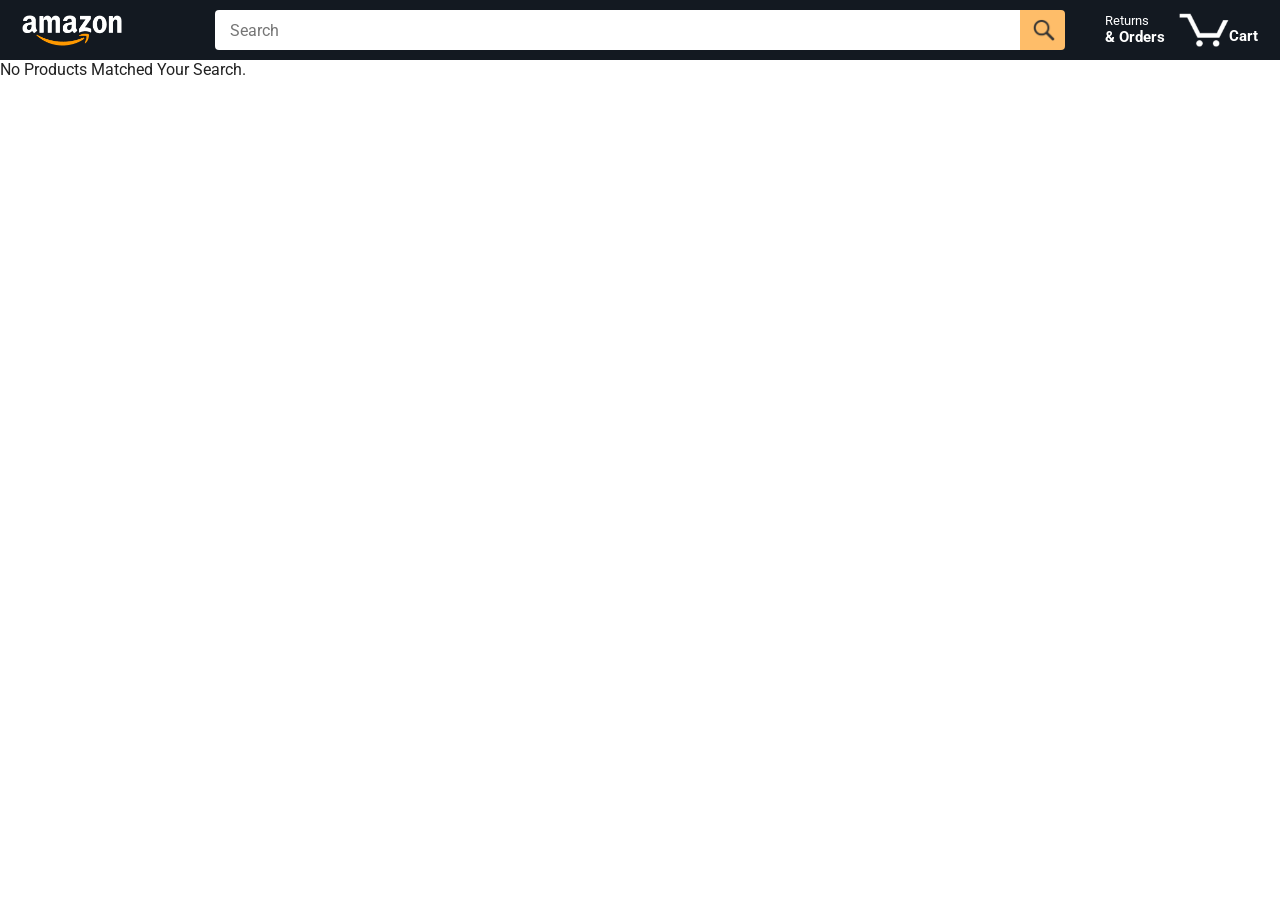
<file: index.html>
<!DOCTYPE html>
<html>
  <head>
    <title>Amazon Project</title>

    <!-- This code is needed for responsive design to work.
      (Responsive design = make the website look good on
      smaller screen sizes like a phone or a tablet). -->
    <meta name="viewport" content="width=device-width, initial-scale=1">

    <!-- Load a font called Roboto from Google Fonts. -->
    <link rel="preconnect" href="https://fonts.googleapis.com">
    <link rel="preconnect" href="https://fonts.gstatic.com" crossorigin>
    <link href="https://fonts.googleapis.com/css2?family=Roboto:wght@400;500;700&display=swap" rel="stylesheet">

    <!-- Here are the CSS files for this page. -->
    <link rel="stylesheet" href="styles/shared/general.css">
    <link rel="stylesheet" href="styles/shared/amazon-header.css">
    <link rel="stylesheet" href="styles/pages/amazon.css">
  </head>
  <body>
    <div class="amazon-header">
      <div class="amazon-header-left-section">
        <a href="index.html" class="header-link">
          <img class="amazon-logo"
            src="images/amazon-logo-white.png">
          <img class="amazon-mobile-logo"
            src="images/amazon-mobile-logo-white.png">
        </a>
      </div>

      <div class="amazon-header-middle-section">
        <input class="search-bar js-search-bar" type="text" placeholder="Search">

        <button class="search-button js-search-button">
          <img class="search-icon" src="images/icons/search-icon.png">
        </button>
      </div>

      <div class="amazon-header-right-section">
        <a class="orders-link header-link" href="orders.html">
          <span class="returns-text">Returns</span>
          <span class="orders-text">& Orders</span>
        </a>

        <a class="cart-link header-link" href="checkout.html">
          <img class="cart-icon" src="images/icons/cart-icon.png">
          <div class="cart-quantity js-cart-quantity"></div>
          <div class="cart-text">Cart</div>
        </a>
      </div>
    </div>
    
    <div class="main">
      <div class="products-grid js-products-grid">
      </div>
    </div>
    
    <script type = "module" src="scripts/amazon.js"></script>
    <script type = "module" src = "data/searchbar.js"></script>
  </body>
</html>
</file>
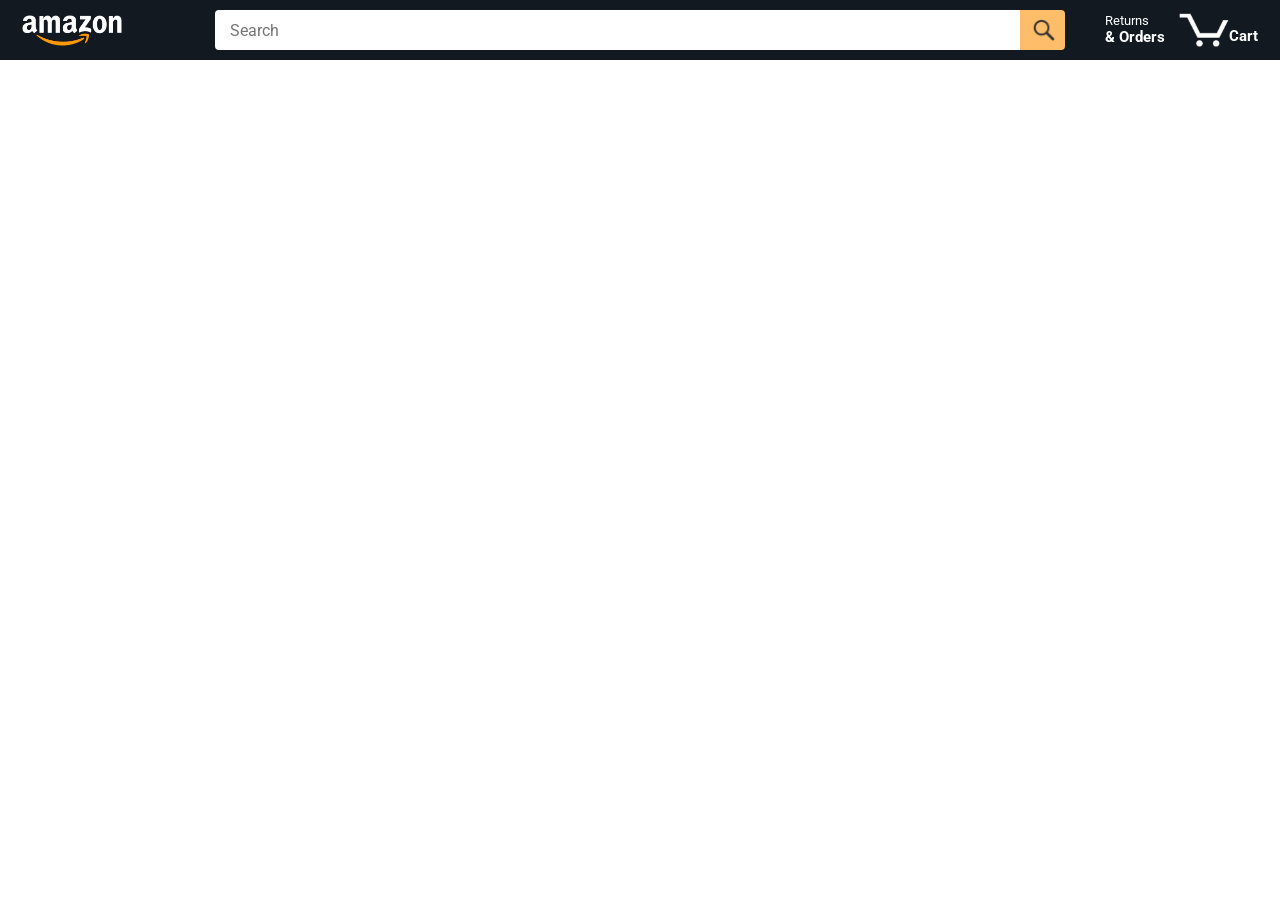
<file: amazon.html>
<!DOCTYPE html>
<html>
  <head>
    <title>Amazon Project</title>

    <!-- This code is needed for responsive design to work.
      (Responsive design = make the website look good on
      smaller screen sizes like a phone or a tablet). -->
    <meta name="viewport" content="width=device-width, initial-scale=1">

    <!-- Load a font called Roboto from Google Fonts. -->
    <link rel="preconnect" href="https://fonts.googleapis.com">
    <link rel="preconnect" href="https://fonts.gstatic.com" crossorigin>
    <link href="https://fonts.googleapis.com/css2?family=Roboto:wght@400;500;700&display=swap" rel="stylesheet">

    <!-- Here are the CSS files for this page. -->
    <link rel="stylesheet" href="styles/shared/general.css">
    <link rel="stylesheet" href="styles/shared/amazon-header.css">
    <link rel="stylesheet" href="styles/pages/amazon.css">
  </head>
  <body>
    <div class="amazon-header">
      <div class="amazon-header-left-section">
        <a href="amazon.html" class="header-link">
          <img class="amazon-logo"
            src="images/amazon-logo-white.png">
          <img class="amazon-mobile-logo"
            src="images/amazon-mobile-logo-white.png">
        </a>
      </div>

      <div class="amazon-header-middle-section">
        <input class="search-bar" type="text" placeholder="Search">

        <button class="search-button">
          <img class="search-icon" src="images/icons/search-icon.png">
        </button>
      </div>

      <div class="amazon-header-right-section">
        <a class="orders-link header-link" href="orders.html">
          <span class="returns-text">Returns</span>
          <span class="orders-text">& Orders</span>
        </a>

        <a class="cart-link header-link" href="checkout.html">
          <img class="cart-icon" src="images/icons/cart-icon.png">
          <div class="cart-quantity js-cart-quantity"></div>
          <div class="cart-text">Cart</div>
        </a>
      </div>
    </div>
    
    <div class="main">
      <div class="products-grid js-products-grid">
      </div>
    </div>
    
    <script type = "module" src="scripts/amazon.js"></script>
  </body>
</html>
</file>
<file: styles/shared/general.css>
body {
  font-family: Roboto, Arial;
  color: rgb(33, 33, 33);
  /* The <body> element has a default margin of 8px
     on all sides. This removes the default margins. */
  margin: 0;
}

/* <p> elements have a default margin on the top
   and bottom. This removes the default margins. */
p {
  margin: 0;
}

button {
  cursor: pointer;
}

select {
  cursor: pointer;
}

input, select, button {
  font-family: Roboto, Arial;
}

.button-primary {
  color: rgb(33, 33, 33);
  background-color: rgb(255, 216, 20);
  border: 1px solid rgb(252, 210, 0);
  border-radius: 8px;
  cursor: pointer;
  box-shadow: 0 2px 5px rgba(213, 217, 217, 0.5);
}

.button-primary:hover {
  background-color: rgb(247, 202, 0);
  border: 1px solid rgb(242, 194, 0);
}

.button-primary:active {
  background: rgb(255, 216, 20);
  border-color: rgb(252, 210, 0);
  box-shadow: none;
}

.button-secondary {
  color: rgb(33, 33, 33);
  background: white;
  border: 1px solid rgb(213, 217, 217);
  border-radius: 8px;
  cursor: pointer;
  box-shadow: 0 2px 5px rgba(213, 217, 217, 0.5);
}

.button-secondary:hover {
  background-color: rgb(247, 250, 250);
}

.button-secondary:active {
  background-color: rgb(237, 253, 255);
  box-shadow: none;
}

/* These styles will limit text to 2 lines. Anything
   beyond 2 lines will be replaced with "..."
   You can find this code by using an A.I. tool or by
   searching in Google.
   https://css-tricks.com/almanac/properties/l/line-clamp/ */
.limit-text-to-2-lines {
  display: -webkit-box;
  -webkit-line-clamp: 2;
  -webkit-box-orient: vertical;
  overflow: hidden;
}

.link-primary {
  color: rgb(1, 124, 182);
  cursor: pointer;
}

.link-primary:hover {
  color: rgb(196, 80, 0);
}

/* Styles for dropdown selectors. */
select {
  color: rgb(33, 33, 33);
  background-color: rgb(240, 240, 240);
  border: 1px solid rgb(213, 217, 217);
  border-radius: 8px;
  padding: 3px 5px;
  font-size: 15px;
  cursor: pointer;
  box-shadow: 0 2px 5px rgba(213, 217, 217, 0.5);
}

select:focus,
input:focus {
  outline: 2px solid rgb(255, 153, 0);
}
</file>
<file: styles/shared/amazon-header.css>
.amazon-header {
  background-color: rgb(19, 25, 33);
  color: white;
  padding-left: 15px;
  padding-right: 15px;

  display: flex;
  align-items: center;
  justify-content: space-between;

  position: fixed;
  top: 0;
  left: 0;
  right: 0;
  height: 60px;
}

.amazon-header-left-section {
  width: 180px;
}

@media (max-width: 800px) {
  .amazon-header-left-section {
    width: unset;
  }
}

.header-link {
  display: inline-block;
  padding: 6px;
  border-radius: 2px;
  cursor: pointer;
  text-decoration: none;
  border: 1px solid rgba(0, 0, 0, 0);
}

.header-link:hover {
  border: 1px solid white;
}

.amazon-logo {
  width: 100px;
  margin-top: 5px;
}

.amazon-mobile-logo {
  display: none;
}

@media (max-width: 575px) {
  .amazon-logo {
    display: none;
  }

  .amazon-mobile-logo {
    display: block;
    height: 35px;
    margin-top: 5px;
  }
}

.amazon-header-middle-section {
  flex: 1;
  max-width: 850px;
  margin-left: 10px;
  margin-right: 10px;
  display: flex;
}

.search-bar {
  flex: 1;
  width: 0;
  font-size: 16px;
  height: 38px;
  padding-left: 15px;
  border: none;
  border-top-left-radius: 4px;
  border-bottom-left-radius: 4px;
  border-top-right-radius: 0;
  border-bottom-right-radius: 0;
}

.search-button {
  background-color: rgb(254, 189, 105);
  border: none;
  width: 45px;
  height: 40px;
  border-top-right-radius: 4px;
  border-bottom-right-radius: 4px;
  flex-shrink: 0;
}

.search-icon {
  height: 22px;
  margin-left: 2px;
  margin-top: 3px;
}

.amazon-header-right-section {
  width: 180px;
  flex-shrink: 0;
  display: flex;
  justify-content: end;
}

.orders-link {
  color: white;
}

.returns-text {
  display: block;
  font-size: 13px;
}

.orders-text {
  display: block;
  font-size: 15px;
  font-weight: 700;
}

.cart-link {
  color: white;
  display: flex;
  align-items: center;
  position: relative;
}

.cart-icon {
  width: 50px;
}

.cart-text {
  margin-top: 12px;
  font-size: 15px;
  font-weight: 700;
}

.cart-quantity {
  color: rgb(240, 136, 4);
  font-size: 16px;
  font-weight: 700;

  position: absolute;
  top: 4px;
  left: 22px;
  
  width: 26px;
  text-align: center;
}
</file>
<file: styles/pages/amazon.css>
.main {
  margin-top: 60px;
}

.products-grid {
  display: grid;

  /* - In CSS Grid, 1fr means a column will take up the
       remaining space in the grid.
     - If we write 1fr 1fr ... 1fr; 8 times, this will
       divide the grid into 8 columns, each taking up an
       equal amount of the space.
     - repeat(8, 1fr); is a shortcut for repeating "1fr"
       8 times (instead of typing out "1fr" 8 times).
       repeat(...) is a special property that works with
       display: grid; */
  grid-template-columns: repeat(8, 1fr);
}

/* @media is used to create responsive design (making the
   website look good on any screen size). This @media
   means when the screen width is 2000px or less, we
   will divide the grid into 7 columns instead of 8. */
@media (max-width: 2000px) {
  .products-grid {
    grid-template-columns: repeat(7, 1fr);
  }
}

/* This @media means when the screen width is 1600px or
   less, we will divide the grid into 6 columns. */
@media (max-width: 1600px) {
  .products-grid {
    grid-template-columns: repeat(6, 1fr);
  }
}

@media (max-width: 1300px) {
  .products-grid {
    grid-template-columns: repeat(5, 1fr);
  }
}

@media (max-width: 1000px) {
  .products-grid {
    grid-template-columns: repeat(4, 1fr);
  }
}

@media (max-width: 800px) {
  .products-grid {
    grid-template-columns: repeat(3, 1fr);
  }
}

@media (max-width: 575px) {
  .products-grid {
    grid-template-columns: repeat(2, 1fr);
  }
}

@media (max-width: 450px) {
  .products-grid {
    grid-template-columns: 1fr;
  }
}

.product-container {
  padding-top: 40px;
  padding-bottom: 25px;
  padding-left: 25px;
  padding-right: 25px;

  border-right: 1px solid rgb(231, 231, 231);
  border-bottom: 1px solid rgb(231, 231, 231);

  display: flex;
  flex-direction: column;
}

.product-image-container {
  display: flex;
  justify-content: center;
  align-items: center;

  height: 180px;
  margin-bottom: 20px;
}

.product-image {
  /* Images will overflow their container by default. To
    prevent this, we set max-width and max-height to 100%
    so they stay inside their container. */
  max-width: 100%;
  max-height: 100%;
}

.product-name {
  height: 40px;
  margin-bottom: 5px;
}

.product-rating-container {
  display: flex;
  align-items: center;
  margin-bottom: 10px;
}

.product-rating-stars {
  width: 100px;
  margin-right: 6px;
}

.product-rating-count {
  color: rgb(1, 124, 182);
  cursor: pointer;
  margin-top: 3px;
}

.product-price {
  font-weight: 700;
  margin-bottom: 10px;
}

.product-quantity-container {
  margin-bottom: 17px;
}

.product-spacer {
  flex: 1;
}

.added-to-cart {
  color: rgb(6, 125, 98);
  font-size: 16px;

  display: flex;
  align-items: center;
  margin-bottom: 8px;

  /* At first, the "Added to cart" message will
     be invisible. Use JavaScript to change the
     opacity and make it visible. */
  opacity: 0;
  transition: all 0.2s;
}

.added-to-cart.is-visible{
  opacity: 1;
  transition: all 0.2s;
}

.added-to-cart img {
  height: 20px;
  margin-right: 5px;
}

.add-to-cart-button {
  width: 100%;
  padding: 8px;
  border-radius: 50px;
}
</file>
